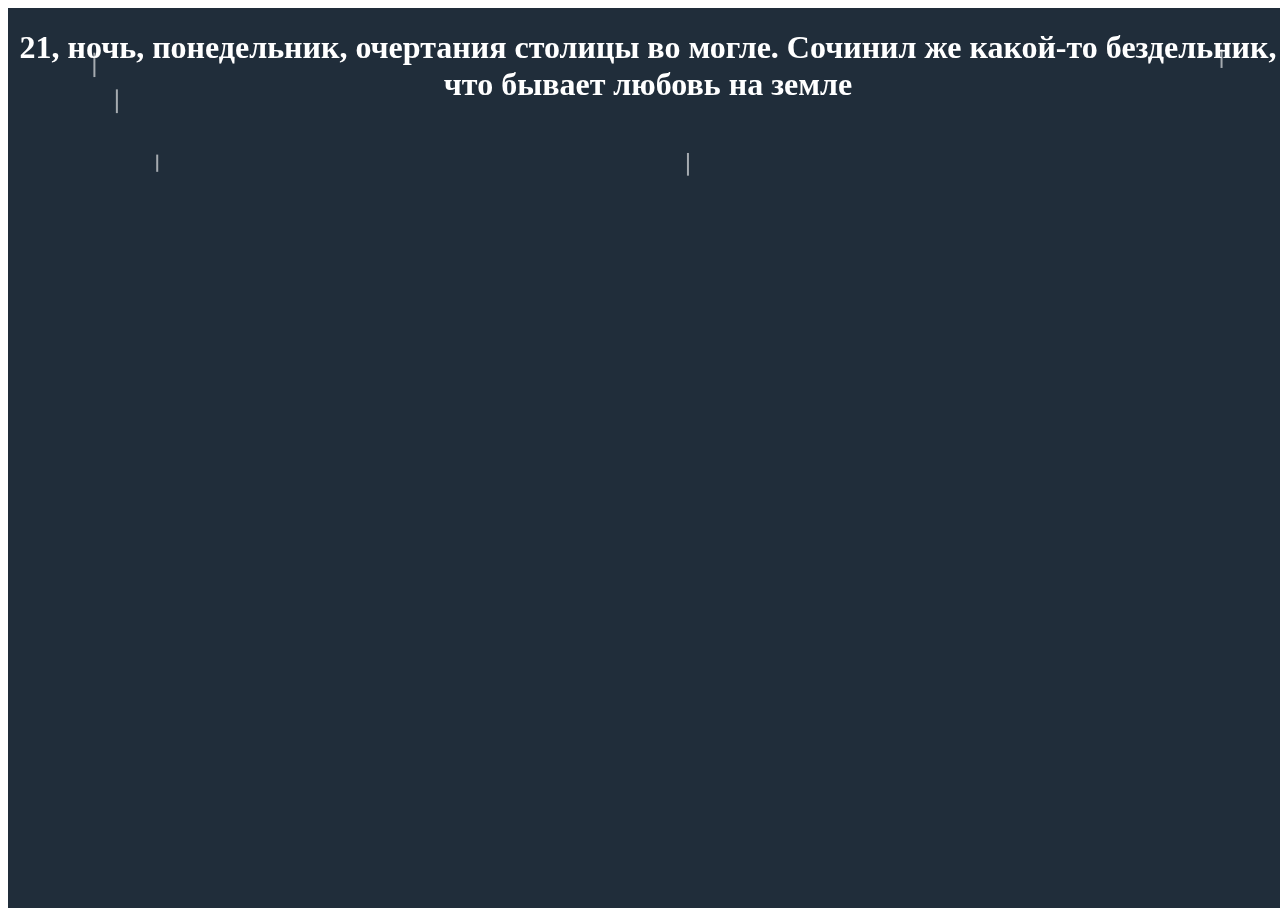
<file: raindrop.html>
<!DOCTYPE html>
<html lang="en">
<head>
    <meta charset="UTF-8">
    <meta name="viewport" content="width=device-width, initial-scale=1.0">
    <title>Анимация капли дождя</title>
    <link rel="stylesheet" href="style.css" />
</head>
<body>
    <div class="containerRain">
    <canvas id="rainCanvas">  
    </canvas>
    <h1>21, ночь, понедельник, очертания столицы во могле. Сочинил же какой-то бездельник, что бывает любовь на земле</h1>
    </div>
    <script src="raindrop.js"></script>
</body>
</html>
</file>
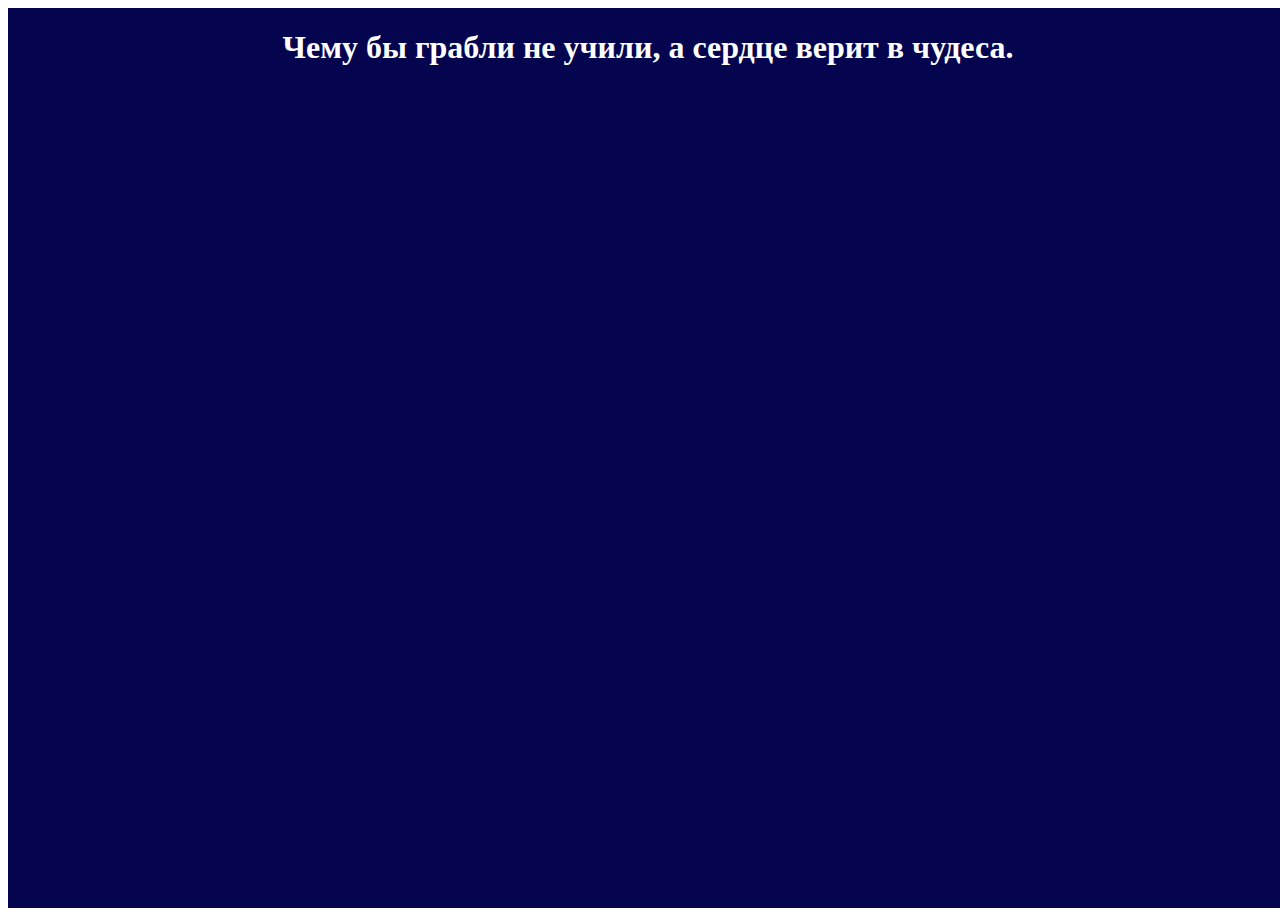
<file: stars.html>
<!DOCTYPE html>
<html lang="en">
<head>
    <meta charset="UTF-8">
    <meta name="viewport" content="width=device-width, initial-scale=1.0">
    <title>Анимация мерцающие звезды</title>
    <link rel="stylesheet" href="style.css" />
</head>
<body>
    <div class="stars--container">
        <div id="star-container"></div>
        <h1>Чему бы грабли не учили, а сердце верит в чудеса.</h1>
        
    </div>
    <script src="stars.js"></script>
</body>
</html>
</file>
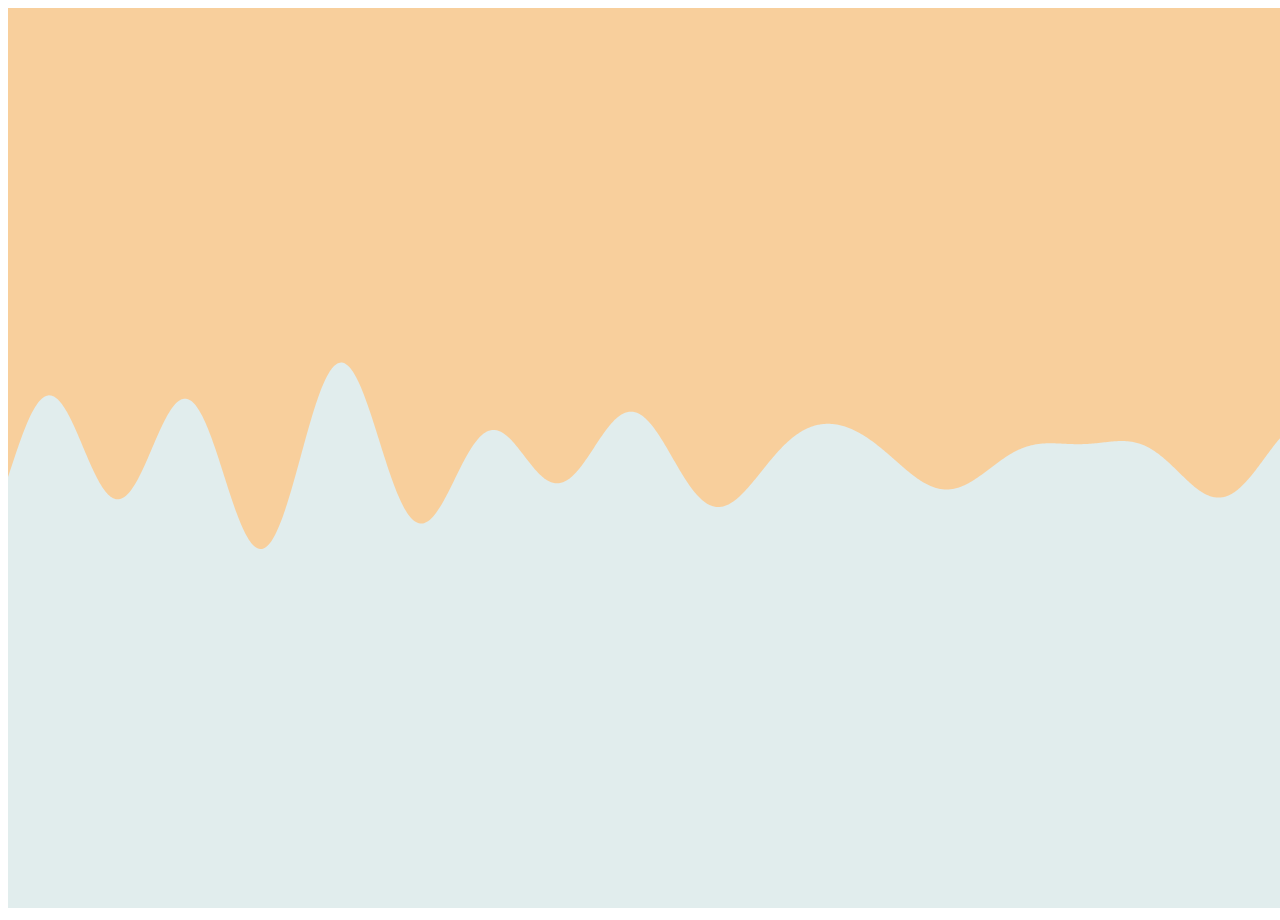
<file: waves.html>
<!DOCTYPE html>
<html lang="en">
<head>
    <meta charset="UTF-8">
    <meta name="viewport" content="width=device-width, initial-scale=1.0">
    <title>Волны</title>
</head>
<body>
    <div class="container--waves">
        <canvas id="waveCanvas"></canvas>
    </div>
    <script src="waves.js"></script>
</body>
</html>
</file>
<file: style.css>
/* простые перемещения картинок с сайта*/
#train {
   position: relative;
    cursor: pointer;
  }
  .sheep--container{
    display: flex;
    flex-direction: column;
    justify-items: end;
    align-items: end;
  }
  #sheep {
    position: relative;
     cursor: pointer;
   }
/* текст из примера с сайта**/
textarea {
    display: block;
    border: 1px solid #BBB;
    color: #444;
    font-size: 110%;
  }
/* эффект падающих капель дождя**/
.containerRain {
    margin: 0;
    overflow: hidden;
    background-color: #202d3a; /* Цвет фона */
    height: 100vh;
    width: 100vw;
}
#rainCanvas {
    position: absolute;
    top: 0;
    left: 0;
    z-index: 1;
}
h1{
    position: relative;
    z-index: 2; /* Передний план */
    color: white;
    text-align: center;
    font-size: 2rem;
    justify-content: center;
    align-items: center;
}
/* эффект мерцаяющих звезд**/
.stars--container{
  margin: 0;
  background-color: rgb(4, 4, 79);
  overflow: hidden;
  width: 100vw;
  height: 100vh;
}

#star-container {
  position: absolute;
  width: 100%;
  height: 100vh;
  z-index: 1;
}

.star {
  position: absolute;
  border-radius: 50%;
  background-color: rgb(241, 241, 142);
  opacity: 0;
  animation: twinkle 1.5s infinite;
}

@keyframes twinkle {
  0%, 100% {
      opacity: 0;
  }
  50% {
      opacity: 1;
  }
}
/* эффект волн**/
.container--waves {
  margin: 0;
  overflow: hidden;
}
#waveCanvas {
  display: block;
}
</file>
